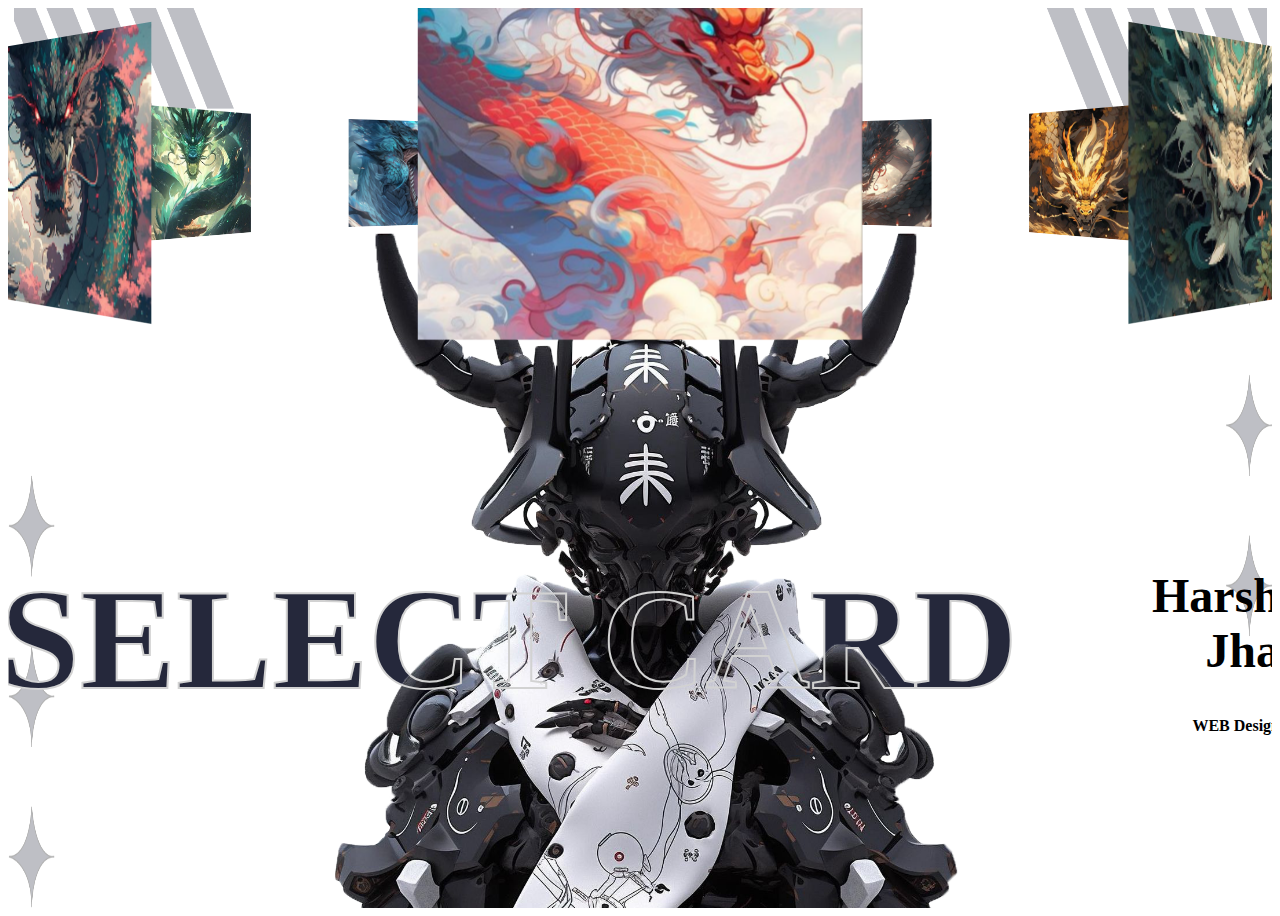
<file: CARD/index.html>
<!DOCTYPE html>
<html lang="en">
<head>
    <meta charset="UTF-8">
    <meta name="viewport" content="width=device-width, initial-scale=1.0">
    <title>Document</title>
    <link rel="stylesheet" href="style.css">
</head>
<body>
    <div class="banner">
        <div class="slider" style="--quantity: 10">
            <div class="item" style=" --position: 1"><img src="assest/dragon_1.jpg" alt="/"></div>
            <div class="item" style=" --position: 2"><img src="assest/dragon_2.jpg" alt="/"></div>
            <div class="item" style=" --position: 3"><img src="assest/dragon_3.jpg" alt="/"></div>
            <div class="item" style=" --position: 4"><img src="assest/dragon_4.jpg" alt="/"></div>
            <div class="item" style=" --position: 5"><img src="assest/dragon_5.jpg" alt="/"></div>
            <div class="item" style=" --position: 6"><img src="assest/dragon_6.jpg" alt="/"></div>
            <div class="item" style=" --position: 7"><img src="assest/dragon_7.jpg" alt="/"></div>
            <div class="item" style=" --position: 8"><img src="assest/dragon_8.jpg" alt="/"></div>
            <div class="item" style=" --position: 9"><img src="assest/dragon_9.jpg" alt="/"></div>
            <div class="item" style=" --position: 10"><img src="assest/dragon_10.jpg"alt="/"></div>
        </div>
        <div class="content">
            <h1 data-content= "SELECT CARD">
                SELECT CARD
            </h1>
            <div class="author">
                <h2>Harsh Jha</h2>
                <p><b>WEB Design</b></p>
            </div>
            <div class="model">
                
            </div>
        </div>
        <img src="assest/bg.png" alt="">
    </div>
</body>
</html>
</file>
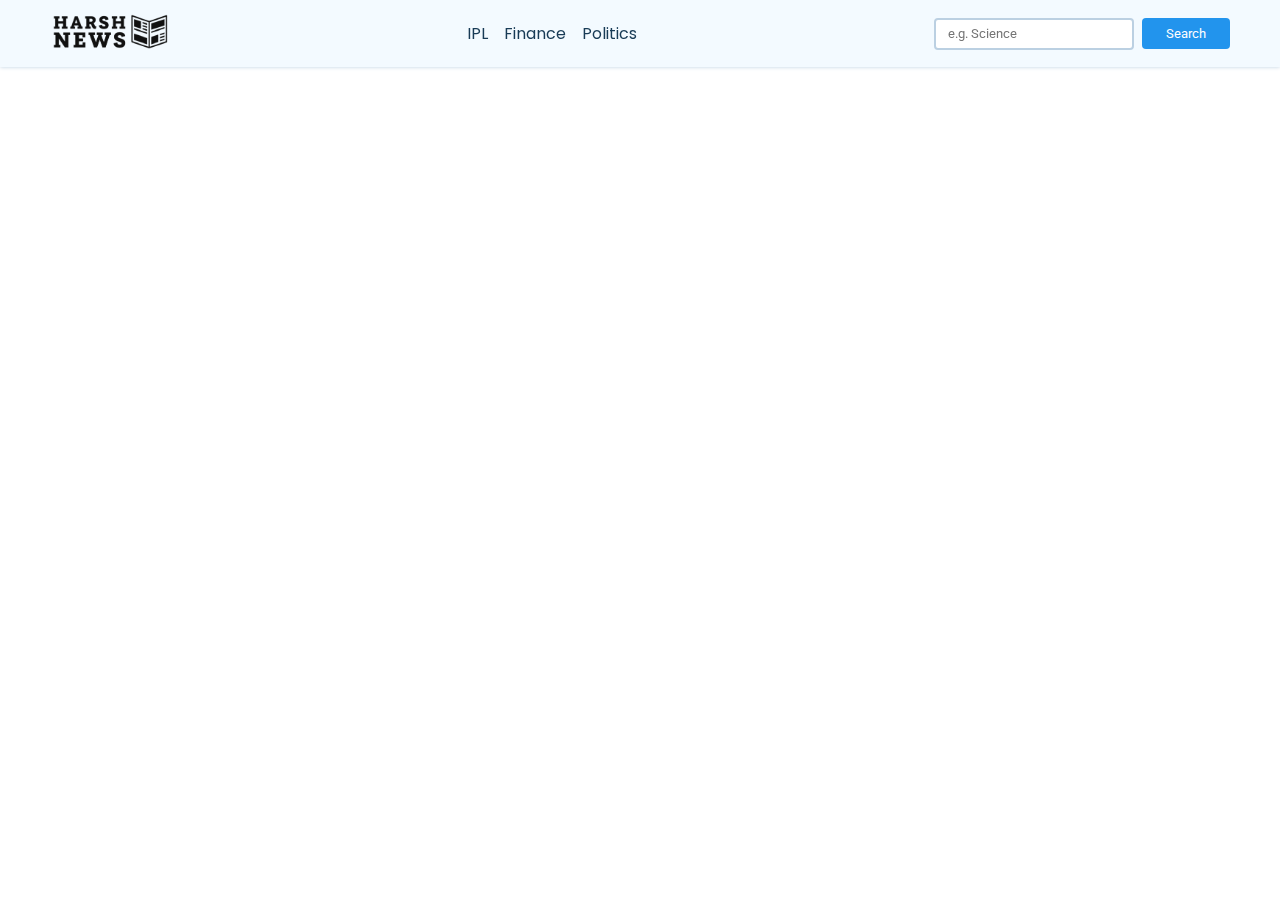
<file: NEWSWEBSITE/index.html>
<!DOCTYPE html>
<html lang="en">
<head>
    <meta charset="UTF-8">
    <meta http-equiv="X-UA-Compatible" content="IE=edge">
    <meta name="viewport" content="width=device-width, initial-scale=1.0">
    <title>News App</title>
    <link rel="stylesheet" href="style.css">
</head>
<body>

    <nav>
        <div class="main-nav container flex">
            <a href="#" onclick="reload()" class="company-logo">
                <img src="./ASSESTS/logo-removebg-preview (1).png" alt="company logo">
            </a>
            <div class="nav-links">
                <ul class="flex">
                    <li class="hover-link nav-item" id="ipl" onclick="onNavItemClick('ipl')">IPL</li>
                    <li class="hover-link nav-item" id="finance" onclick="onNavItemClick('finance')">Finance</li>
                    <li class="hover-link nav-item" id="politics" onclick="onNavItemClick('politics')">Politics</li>
                </ul>
            </div>
            <div class="search-bar flex">
                <input id="search-text" type="text" class="news-input" placeholder="e.g. Science">
                <button id="search-button" class="search-button">Search</button>
            </div>
        </div>
    </nav>
    

    <main>
        <div class="cards-container container flex" id="cards-container">
            
        </div>
    </main>

    <template id="template-news-card">
        <div class="card">
            <div class="card-header">
                <img src="https://via.placeholder.com/400x200" alt="news-image" id="news-img">
            </div>
            <div class="card-content">
                <h3 id="news-title">This is the Title</h3>
                <h6 class="news-source" id="news-source">End Gadget 26/08/2023</h6>
                <p class="news-desc" id="news-desc">Lorem, ipsum dolor sit amet consectetur adipisicing elit. Recusandae saepe quis voluptatum quisquam vitae doloremque facilis molestias quae ratione cumque!</p>
            </div>
        </div>
    </template>

    <script src="script.js"></script>
</body>
</html>
</file>
<file: CARD/style.css>
@import url('https://fonts.cdnfonts.com/css/ica-rubrik-black');
@import url('https://fonts.cdnfonts.com/css/poppins');


.banner img{
    width: 100%;
    height: 100vh;
}
.banner{
    width: 100%;
    height: 100vh;
    text-align: center;
    overflow: hidden;
    position: relative;
}
.banner .slider{
    position: absolute;
    width: 200px;
    height: 150px;
    top: 10%;
    left: calc(50% - 100px);
    transform-style: preserve-3d;
    transform: perspective(1000px);
    animation: autoRun 20s linear infinite;
    z-index: 2;
}
@keyframes autoRun {
    from{
        transform: perspective(1000px) rotateX(-16deg) rotateY(80deg);
    }
    to{
        transform: perspective(1000px)  rotateX(-16deg) rotateY(360deg);
    }
    
}
.banner .slider .item{
    position: absolute;
    inset: 0 0 0 0 ;
    transform: 
    rotateY(calc( (var(--position) - 1) * (360 / var(--quantity))* 1deg))
    translateZ(550px);
}
.banner .slider .item img{
    width: 100%;
    height: 100%;
    object-fit: cover;
}
.banner .content{
    position: absolute;
    bottom: 0;
    left: 50%;
    transform: translateX(-50%);
    width: min(1400px, 100vw);
    height: max-content;
    padding-bottom: 100px;
    display: flex;
    flex-wrap: wrap;
    justify-content: space-between;
    align-items: center;
    z-index: 1;
}
.banner .content h1{
    font-family: 'ICA Rubrik';
    font-size: 9em;
    line-height: 1em;
    color: #25283B;
    position: relative;
}
.banner .content h1::after{
    position: absolute;
    inset: 0 0 0 0;
    content: attr(data-content);
    z-index: 2;
    -webkit-text-stroke: 2px #d2d2d2;
    color: transparent;

}
.banner .content .author{
    font-family: Poppins;
    text-align: right;
    max-width: 200px;
}
.banner .content h2{
    font-size: 3em;
}
.banner .content .model{
    background-image: url(assest/model.png);
    width: 100%;
    height: 75vh;
    position: absolute;
    bottom: 0;
    left: 0;
    background-size: auto 130%;
    background-repeat: no-repeat;
    background-position: top center;
    z-index: 1;

}
</file>
<file: NEWSWEBSITE/style.css>
@import url("https://fonts.googleapis.com/css2?family=Poppins:wght@500&family=Roboto:wght@500&display=swap");

* {
    padding: 0;
    margin: 0;
    box-sizing: border-box;
}

:root {
    --primary-text-color: #183b56;
    --secondary-text-color: #577592;
    --accent-color: #2294ed;
    --accent-color-dark: #1d69a3;
}

body {
    font-family: "Poppins", sans-serif;
    color: var(--primary-text-color);
}

p {
    font-family: "Roboto", sans-serif;
    color: var(--secondary-text-color);
    line-height: 1.4rem;
}

a {
    text-decoration: none;
}

ul {
    list-style: none;
}

.flex {
    display: flex;
    align-items: center;
}

.container {
    max-width: 1180px;
    margin-inline: auto;
    overflow: hidden;
}

nav {
    background-color: #f3faff;
    box-shadow: 0 0 4px #bbd0e2;
    position: fixed;
    top: 0;
    z-index: 99;
    left: 0;
    right: 0;
}

.main-nav {
    justify-content: space-between;
    padding-block: 8px;
}

.company-logo img {
    width: 120px;
}

.nav-links ul {
    gap: 16px;
}

.hover-link {
    cursor: pointer;
}

.hover-link:hover {
    color: var(--secondary-text-color);
}

.hover-link:active {
    color: red;
}

.nav-item.active {
    color: var(--accent-color);
}

.search-bar {
    height: 32px;
    gap: 8px;
}

.news-input {
    width: 200px;
    height: 100%;
    padding-inline: 12px;
    border-radius: 4px;
    border: 2px solid #bbd0e2;
    font-family: "Roboto", sans-serif;
}

.search-button {
    background-color: var(--accent-color);
    color: white;
    padding: 8px 24px;
    border: none;
    border-radius: 4px;
    cursor: pointer;
    font-family: "Roboto", sans-serif;
}

.search-button:hover {
    background-color: var(--accent-color-dark);
}

main {
    padding-block: 20px;
    margin-top: 80px;
}

.cards-container {
    justify-content: space-between;
    flex-wrap: wrap;
    row-gap: 20px;
    align-items: start;
}

.card {
    width: 360px;
    min-height: 400px;
    box-shadow: 0 0 4px #d4ecff;
    border-radius: 4px;
    cursor: pointer;
    background-color: #fff;
    overflow: hidden;
    transition: all 0.3s ease;
}

.card:hover {
    box-shadow: 1px 1px 8px #d4ecff;
    background-color: #f9fdff;
    transform: translateY(-2px);
}

.card-header img {
    width: 100%;
    height: 180px;
    object-fit: cover;
}

.card-content {
    padding: 12px;
}

.news-source {
    margin-block: 12px;
}
</file>
